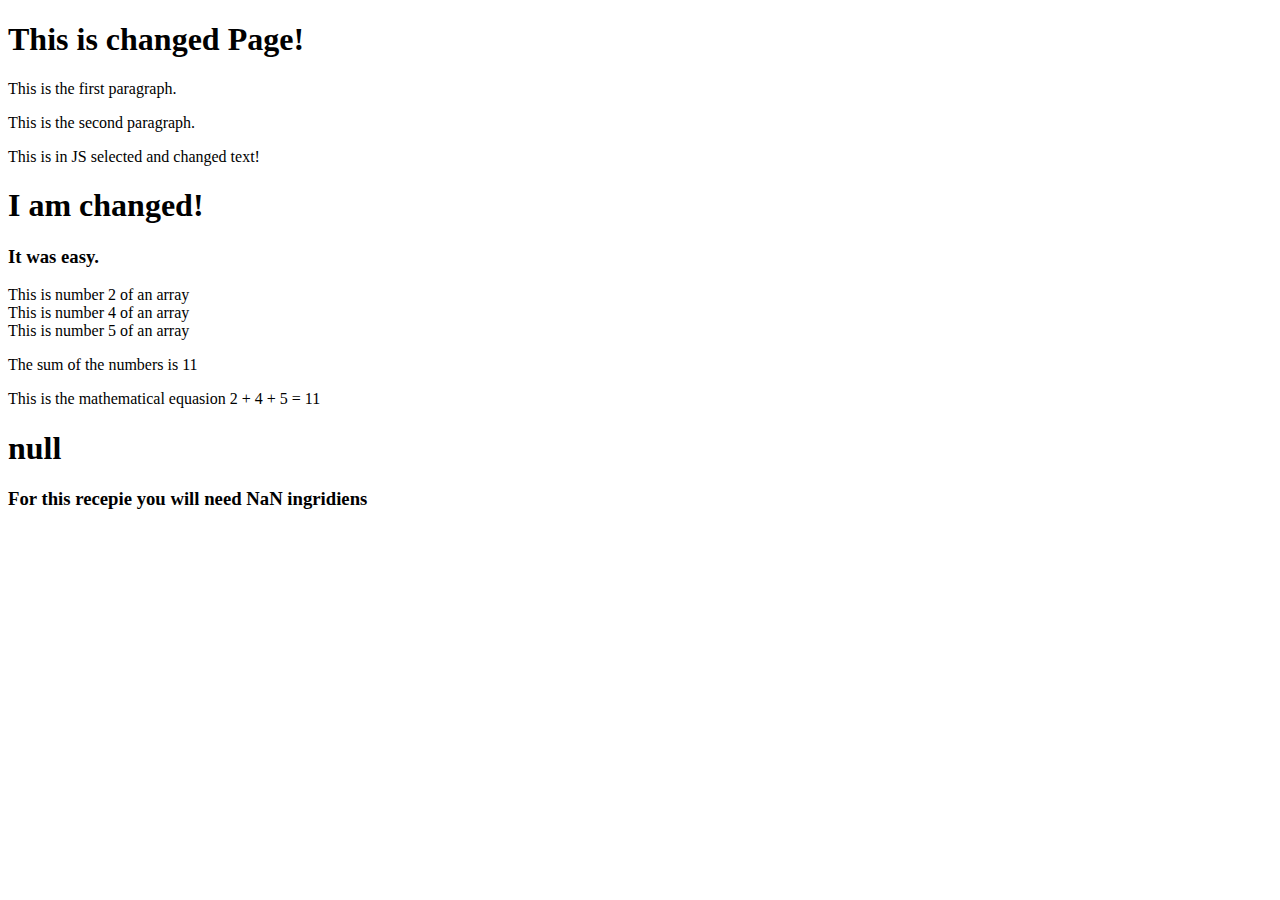
<file: dom homework/index.html>
<!DOCTYPE html>
<html lang="en">
<head>
    <meta charset="UTF-8">
    <meta http-equiv="X-UA-Compatible" content="IE=edge">
    <meta name="viewport" content="width=device-width, initial-scale=1.0">
    <title>DOM</title>
</head>
<body>
    <div id="first" class="aDiv">
        <h1 id="myTitle">Yea! Cool page</h1>
        <p class="paragraph">
          This is an exercise. It's pretty easy
        </p>
      </div>
      <div class="anotherDiv">
        <p class="paragraph second">
          No really, It's easy!
        </p>
        <text> 
          It's about selecting elements and 
        </text>
      </div>
      <div>
        <h1>This should be changed</h1>
        <h3>And also this!</h3>
      </div>

      <div id="secondExercise">

      </div>

      <div id="theBonus">
          
      </div>
      <script src="script.js"></script>
</body>
</html>
</file>
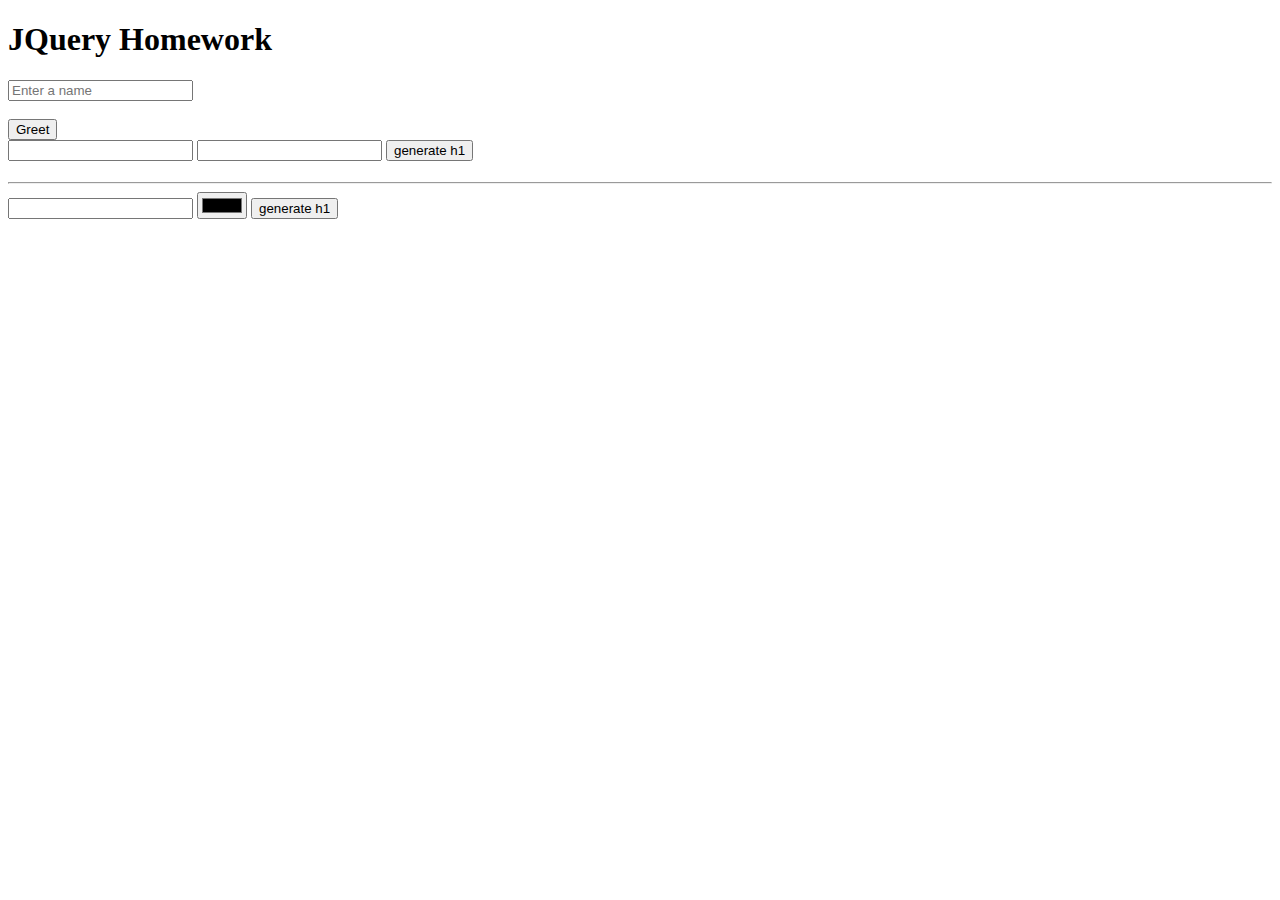
<file: JQuery homework/index.html>
<!DOCTYPE html>
<html lang="en">

<head>
    <meta charset="UTF-8">
    <meta http-equiv="X-UA-Compatible" content="IE=edge">
    <meta name="viewport" content="width=device-width, initial-scale=1.0">
    <title>JQuery Homework</title>
</head>

<body>
    <h1>JQuery Homework</h1>
    <h1 id="message"></h1>
    <input type="text" placeholder="Enter a name" />
    <br>
    <br>
    <button id="greet">Greet</button>
    <br>
    

    <!--The color as a word-->
    <input id="text2" type="text">
    <input type="color2" id="color2">
    <button type="button" id="generate2">generate h1</button>

    <h3 id="forError2"></h3>
    <h1></h1>



    <hr>
    <input id="text" type="text">
    <input type="color" id="color">
    <button type="button" id="generate">generate h1</button>
    <h3 id="forError"></h3>

    <script src="js folder/jequery/jequery.js"></script>
    <script src="js folder/script.js"></script>
</body>

</html>
</file>
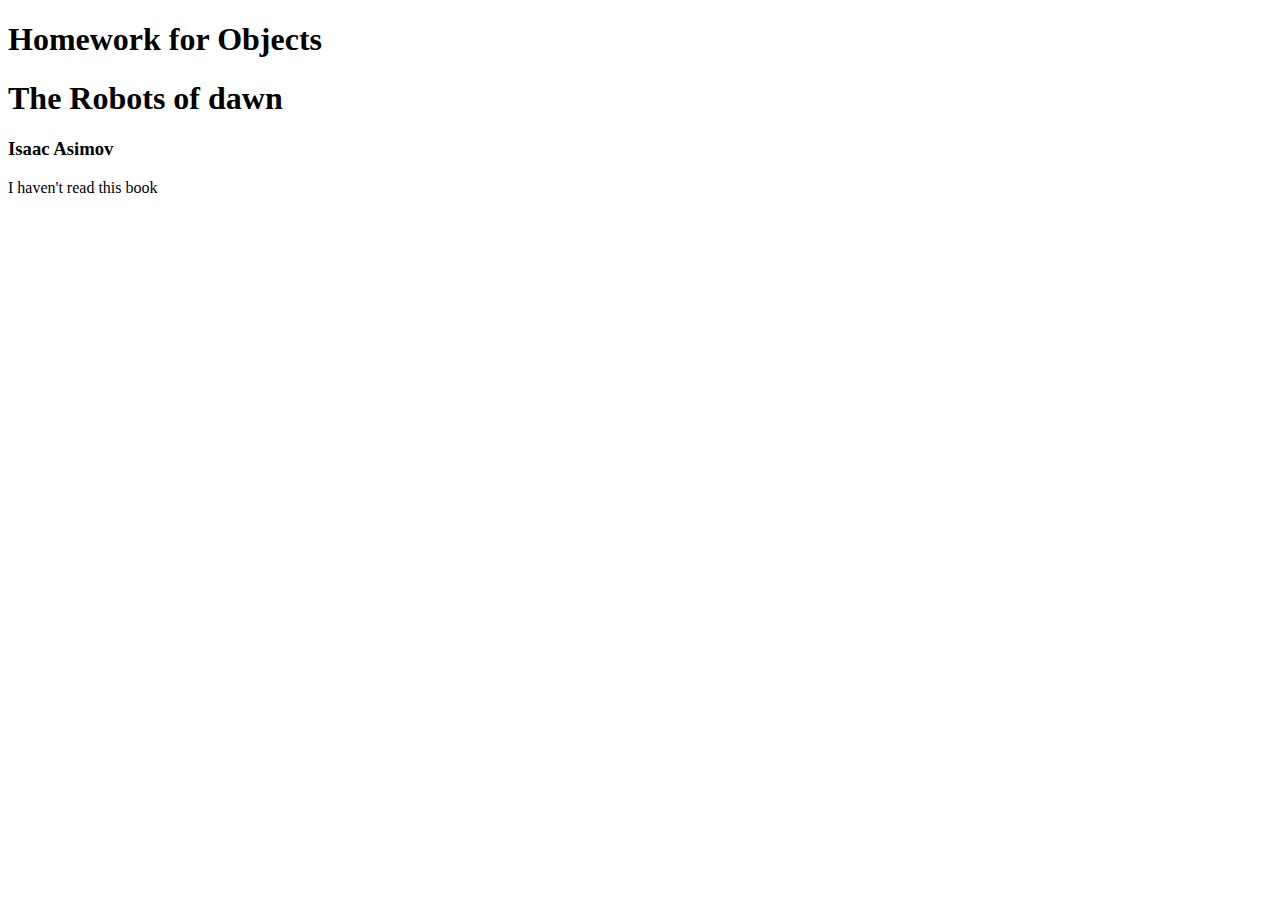
<file: object domasna/index.html>
<!DOCTYPE html>
<html lang="en">
<head>
    <meta charset="UTF-8">
    <meta http-equiv="X-UA-Compatible" content="IE=edge">
    <meta name="viewport" content="width=device-width, initial-scale=1.0">
    <title>Object</title>
</head>
<body>
    <h1>Homework for Objects</h1>
<h1 id="title">The Robots of dawn</h1>
<h3 id="autor">Isaac Asimov</h3>
<!-- <p id="read">I have already read this book.</p> --> <!--Options for true and false from html :D-->
<p id="read">I haven't read this book </p>
    <script src="script.js"></script>
</body>
</html>
</file>
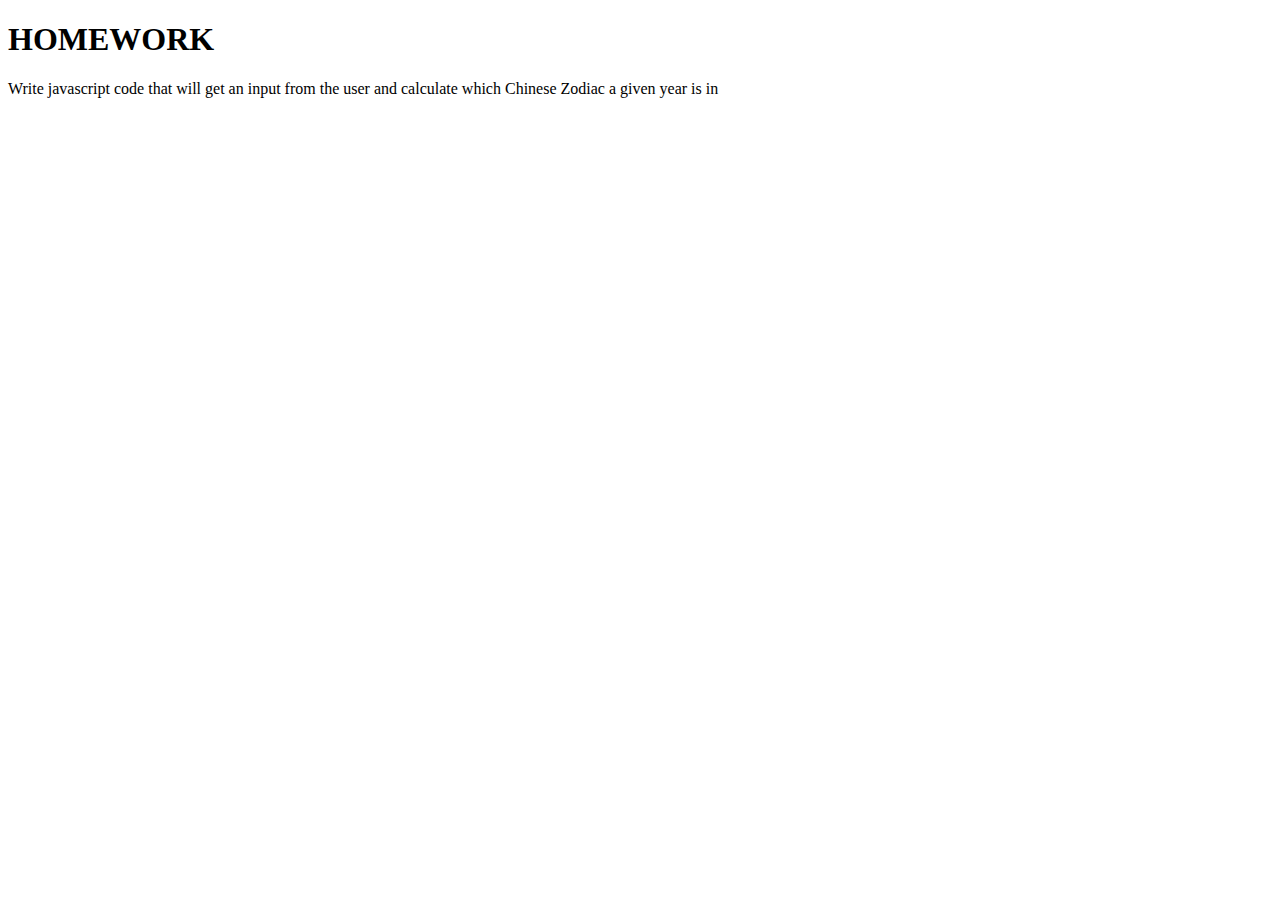
<file: vtora domasna js/index.html>
<!DOCTYPE html>
<html lang="en">
<head>
    <meta charset="UTF-8">
    <meta http-equiv="X-UA-Compatible" content="IE=edge">
    <meta name="viewport" content="width=device-width, initial-scale=1.0">
    <title>Document</title>
</head>
<body>
    <h1> HOMEWORK</h1>
    <p>Write javascript code that will get an input from the user and calculate which Chinese Zodiac a given year is in</p>
    <script src="script.js"></script>
</body>
</html>
</file>
